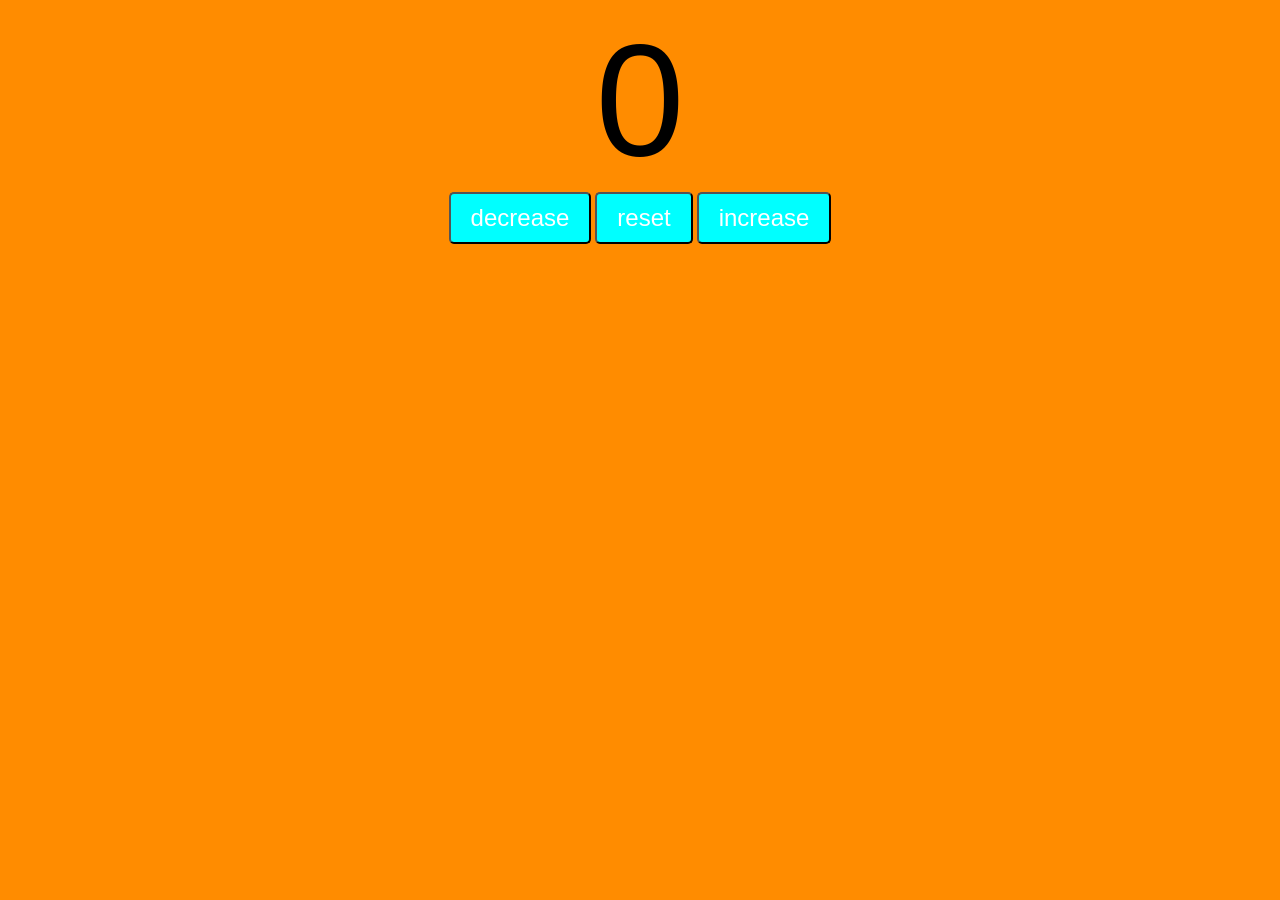
<file: javaScript/counter program/index.html>
<!DOCTYPE html>
<html lang="en">
<head>
    <meta charset="UTF-8">
    <meta name="viewport" content="width=device-width, initial-scale=1.0">
    <title>Document</title>
    <link rel="stylesheet" href="style.css">
</head>
<body id="body">
    
    <label id="countlabel">0</label>
    <div id="btncontainer">
        <button id="decreasebtn" class="button"> decrease</button>
        <button id="resetbtn" class="button"> reset </button>
        <button id="increasebtn" class="button">increase</button>
    </div>
    <script src="index.js"></script>
</body>
</html>
</file>
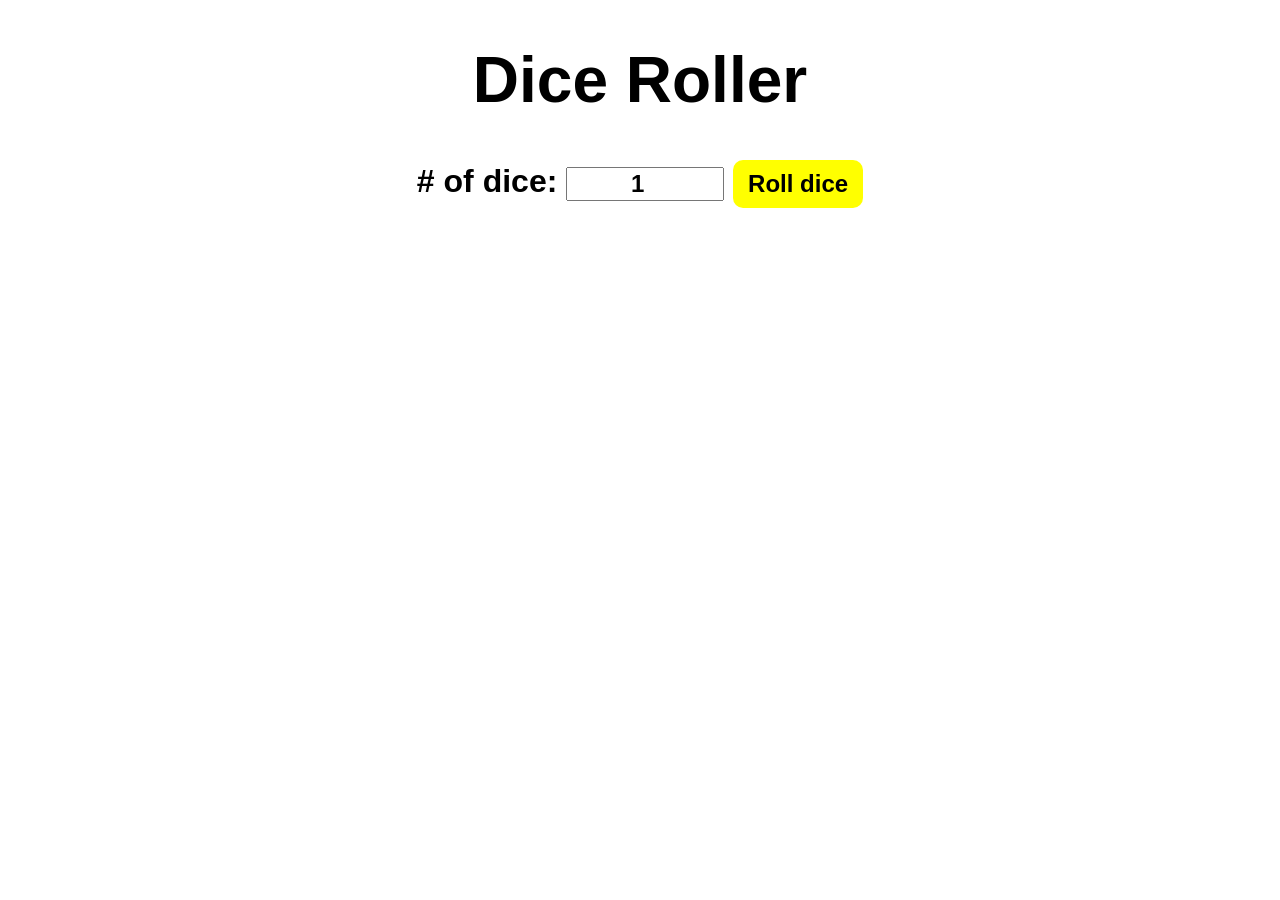
<file: javaScript/dice_roller/index.html>
<!DOCTYPE html>
<html lang="en">
<head>
    <meta charset="UTF-8">
    <meta name="viewport" content="width=device-width, initial-scale=1.0">
    <title>Document</title>
    <link rel="stylesheet" href="style.css">
</head>
<body>
    <div id="container">
        <h1>Dice Roller</h1>
        <label># of dice:</label>
        <input type="number" value="1" min="1" id="numofdice">
        <button onclick="rolldice()"> Roll dice </button>
        <div id="diceResult"></div>
        <div id="diceImages"></div>
    </div>
    <script src="index.js"></script>
</body>
</html>
</file>
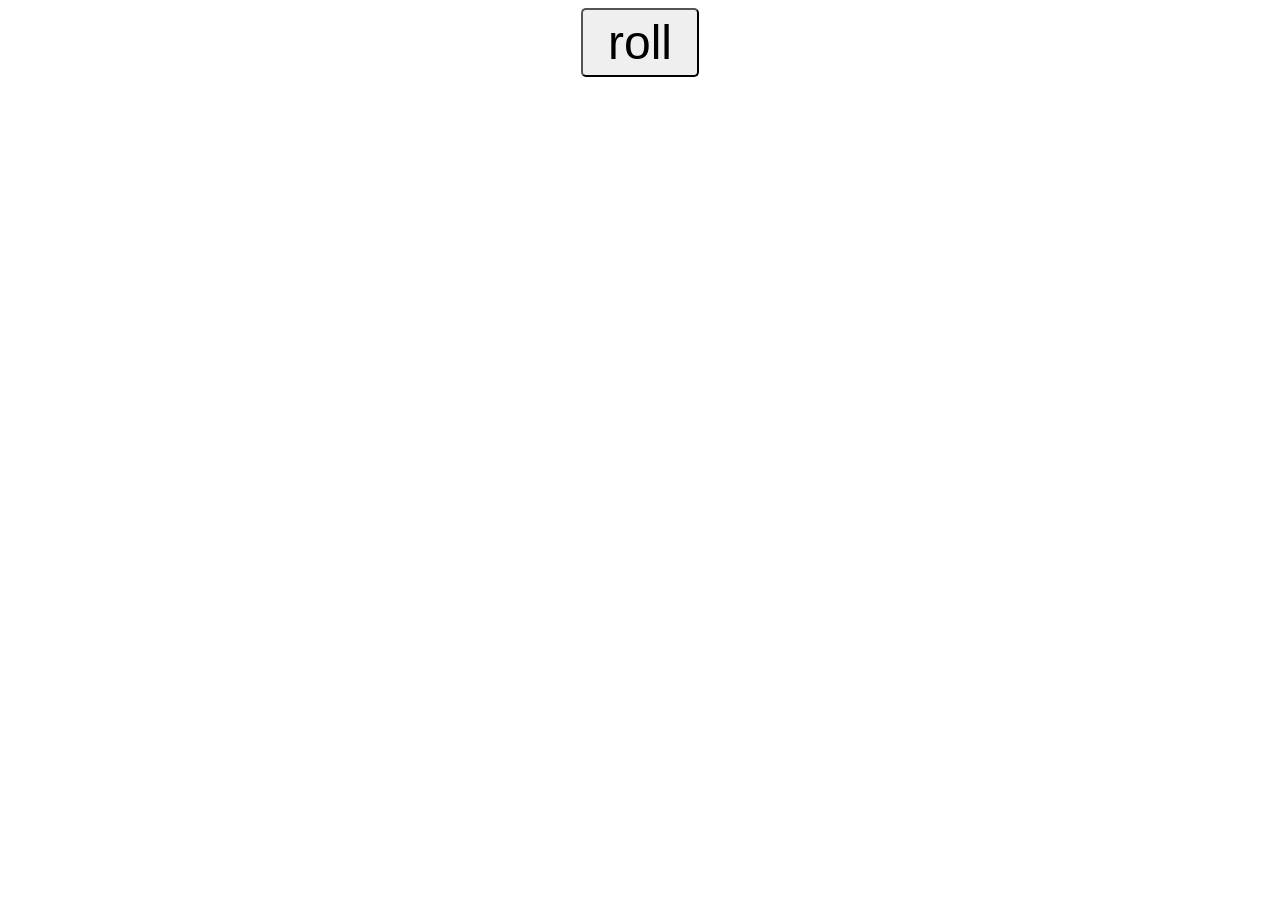
<file: javaScript/random number generator/index.html>
<!DOCTYPE html>
<html lang="en">
<head>
    <meta charset="UTF-8">
    <meta name="viewport" content="width=device-width, initial-scale=1.0">
    <title>Document</title>
    <link rel="stylesheet" href="style.css">
</head>
<body>
    <button id="mybutton">roll</button>
    <br><br>
    <label id="mylabel"></label>
    <script src="index.js"></script>
</body>
</html>
</file>
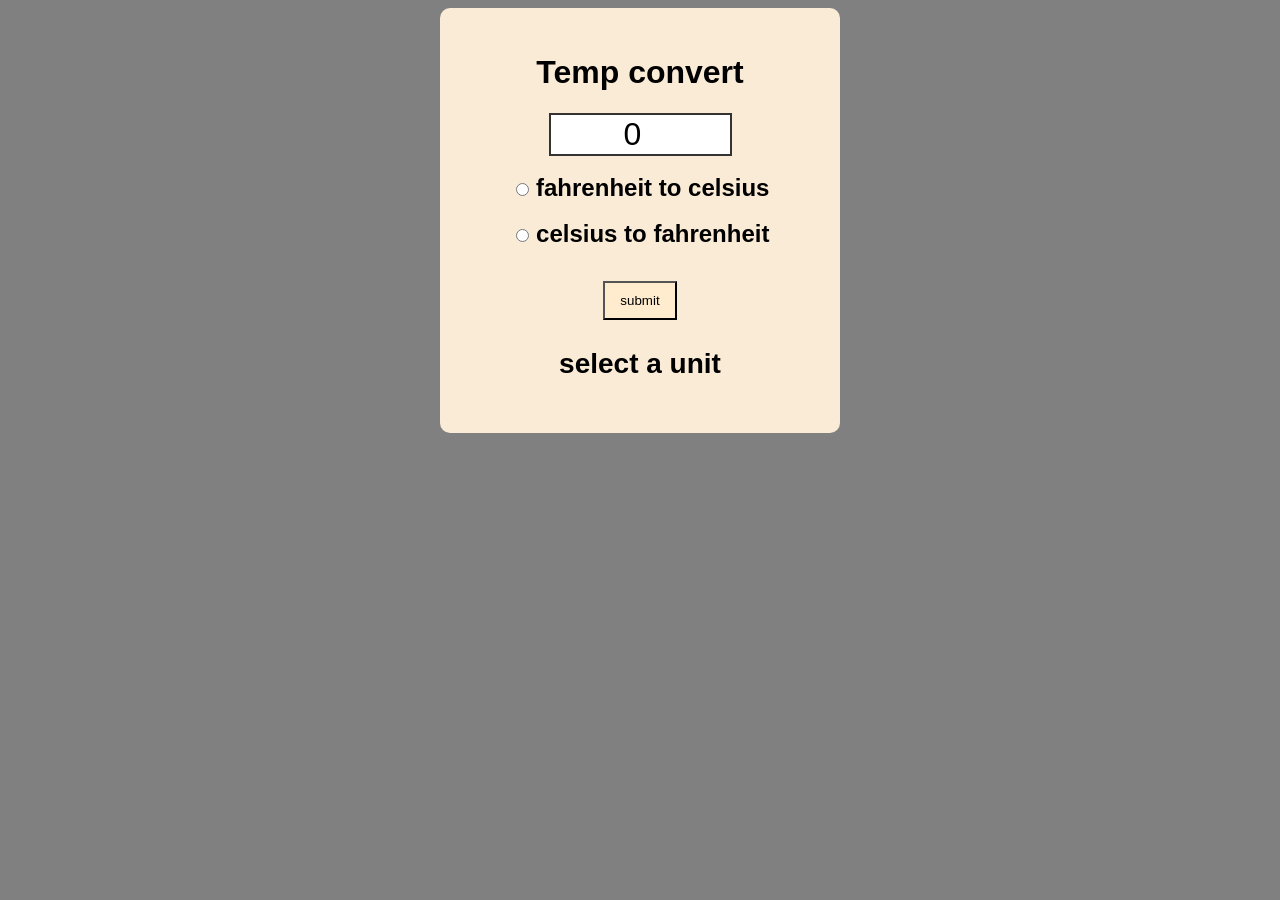
<file: javaScript/tempconvert/index.html>
<!DOCTYPE html>
<html lang="en">
<head>
    <meta charset="UTF-8">
    <meta name="viewport" content="width=device-width, initial-scale=1.0">
    <title>Document</title>
    <link rel="stylesheet" href="style.css">
</head>
<body>
     <form>
        <h1>Temp convert</h1>
        <input type="number" id="textbox" value="0"><br><br>

        <input type="radio" id="tofahrenheit" name="unit">
        <label for="tofahrenheit">fahrenheit to celsius</label><br><br>

        <input type="radio" id="tocelsius" name="unit">
        <label for="tocelsius">celsius to fahrenheit</label><br><br>

        <button type="button" onclick="convert()"> submit </button>
        <p id="result">select a unit</p>
     </form>
    <script src="index.js"></script>
</body>
</html>
</file>
<file: javaScript/counter program/style.css>
#countlabel{
    text-align: center;
    font-size: 10em;
    display: block;
    font-family: Arial, Helvetica, sans-serif;
}
#btncontainer{
    text-align: center;
}
.button{
    padding: 10px 20px;
    font-size: 1.5em;
    color: white;
    background-color: aqua;
    border-radius: 5px;
    cursor: pointer;
    transition: background-color 0.25s;
}
.button:hover{
    background-color:aquamarine;
}
#body{
    background-color:darkorange;
}
</file>
<file: javaScript/dice_roller/style.css>
#container{
    font-family: Arial, Helvetica, sans-serif;
    text-align: center;
    font-size: 2rem;
    font-weight: bold;
}
button{
    font-size: 1.5rem;
    padding: 10px 15px;
    border-radius: 10px;
    border: none;
    background-color: yellow;
    color: black;
    font-weight: bold;
    cursor: pointer;
}
button:hover{
    background-color: cyan;

}
button:active{
    background-color: aquamarine;
}
input{
    font-size: 1.5rem;
    width: 150px;
    text-align: center;
    font-weight: bold;
}
</file>
<file: javaScript/random number generator/style.css>
body{
    font-family: Verdana, Geneva, Tahoma, sans-serif;
    text-align: center ;
}
#mylabel{
    font-size: 3em;
}
#mybutton{
    font-size: 3em;
    padding: 5px 25px;
    border-radius: 5px;
}
</file>
<file: javaScript/tempconvert/style.css>
body{
    font-family: Arial, Helvetica, sans-serif;
    background-color: gray;
}
form{
    background-color: antiquewhite;
    text-align: center;
    padding: 25px;
    margin: auto;
    max-width: 350px;
    border-radius: 10px;
}
#textbox{
    width: 50%;
    text-align: center;
    font-size: 2em;
    border: 2px solid hsla(0, 0%, 0%, 0.8)
}
label{
    font-size: 1.5em;
    font-weight: bold;

}
button{
    margin-top: 15px;
    background-color:blanchedalmond;
    padding: 10px 15px;
    cursor: pointer;
}
button:hover{
    background-color: bisque;

}
#result{
    font-size: 1.75em;
    font-weight: bold;
}
</file>
